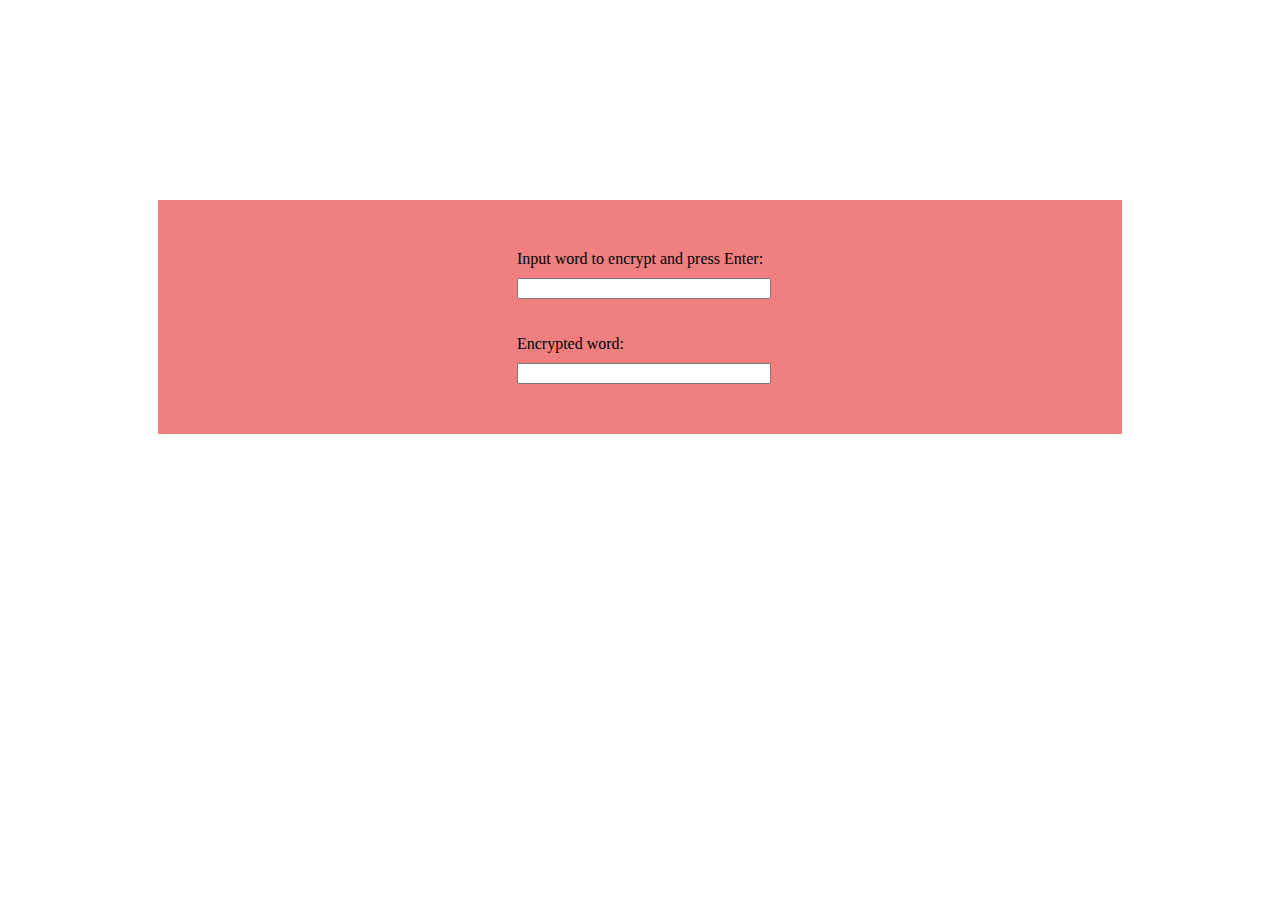
<file: cipher.html>
<!DOCTYPE html>
<html lang="en">
    <head>
        <meta charset="UTF-8">
        <meta http-equiv="X-UA-Compatible" content="IE=edge">
        <meta name="viewport" content="width=device-width, initial-scale=1.0">
        <title>Cypher</title>
    </head>
    <style>
        text {
        display: block; 
        }
        body {
            margin-top: 200px;
        }
        .box {
            
            display: block;
            justify-content: center;
            align-items: center;
        }
        .innerbox {
            display: flex;
            justify-content: center;
            align-items: center;
            background-color: lightcoral;
            margin: 150px;
            padding: 50px;
        }
        input {
            margin-top: 10px;
            width: 100%;
        }
    </style>
    <script>
        var text;
        var word = [];
        var rand = Math.floor(Math.random()*25)+1;
        
        function convert(){
            text = document.getElementById('inputText').value;
            document.getElementById('inputText').innerHTML = text;
            
            for(var i = 0; i < text.length; i++){
                var ltrToNum = text.charCodeAt(i);
                var shiftLtr = rand + ltrToNum;
                if(shiftLtr <= 122){
                    var numToLtr = String.fromCharCode(shiftLtr);
                    word.push(numToLtr);
                    console.log(ltrToNum+ ' '+ shiftLtr+' '+numToLtr);
                }
                else{
                    var diff = shiftLtr - 122;
                    var diffLtr = String.fromCharCode(96+diff);
                    word.push(diffLtr);
                    console.log(ltrToNum+ ' '+ shiftLtr+' '+diff+' '+diffLtr);
                }
            }

            var ouputText = document.getElementById('outputText');
            var convertedText = word.join('');
            ouputText.value = convertedText;
            console.log('words converted '+ convertedText);
        }
    </script>
    <body>
        <div class="innerbox">
            <div class="box">
                Input word to encrypt and press Enter: 
                <div>
                    <input type="text" onchange="convert()" id="inputText">
                </div>
                <br/><br/>Encrypted word:
                <div>
                    <input type="text" id="outputText">
                </div>
            </div>
        </div>
    </body>
</html>
</file>
